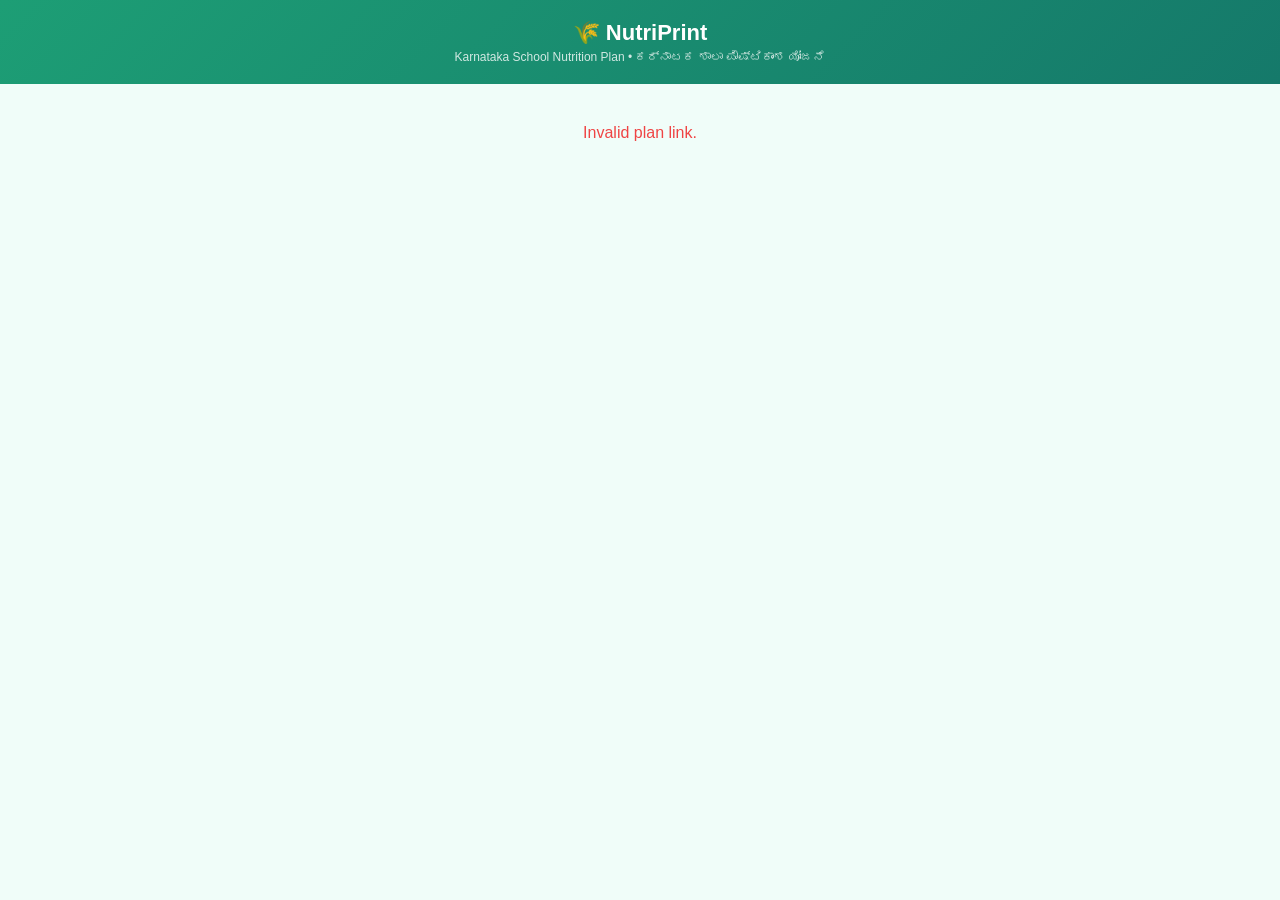
<file: static/plan1.html>
<!DOCTYPE html>
<html lang="en">
<head>
  <meta charset="UTF-8">
  <meta name="viewport" content="width=device-width, initial-scale=1.0">
  <title>NutriPrint — Meal Plan</title>
  <link rel="manifest" href="/manifest.json">
  <style>
    * { margin: 0; padding: 0; box-sizing: border-box; }
    body { font-family: 'Segoe UI', Arial, sans-serif; background: #F0FDF9; color: #1A1A2E; }

    .header {
      background: linear-gradient(135deg, #1D9E75, #15796A);
      color: white; padding: 20px; text-align: center;
    }
    .header h1 { font-size: 22px; font-weight: 800; }
    .header p { font-size: 12px; opacity: 0.8; margin-top: 4px; }

    .plan-meta {
      background: white; margin: 16px; border-radius: 12px;
      padding: 16px; border: 1px solid #BBF7D0;
    }
    .meta-row { display: flex; justify-content: space-between; margin-bottom: 8px; font-size: 13px; }
    .meta-label { color: #64748B; font-weight: 600; }
    .meta-value { color: #1A1A2E; font-weight: 700; }
    .bmi-badge {
      display: inline-block; padding: 4px 12px; border-radius: 20px;
      font-size: 11px; font-weight: 700;
    }

    .section-title {
      font-size: 14px; font-weight: 800; color: #1D9E75;
      padding: 0 16px; margin: 20px 0 12px;
      text-transform: uppercase; letter-spacing: 0.5px;
    }

    .day-card {
      background: white; margin: 0 16px 16px; border-radius: 12px;
      overflow: hidden; border: 1px solid #E2E8F0;
    }
    .day-header {
      background: linear-gradient(135deg, #1D9E75, #15796A);
      color: white; padding: 10px 16px;
      display: flex; justify-content: space-between; align-items: center;
    }
    .day-name { font-size: 14px; font-weight: 700; }
    .day-name-kn { font-size: 11px; opacity: 0.8; }
    .day-cost { font-size: 12px; background: rgba(255,255,255,0.2); padding: 2px 8px; border-radius: 10px; }

    .meal-row {
      display: flex; align-items: flex-start; gap: 12px;
      padding: 12px 16px; border-bottom: 1px solid #F1F5F9;
    }
    .meal-row:last-child { border-bottom: none; }
    .meal-icon { font-size: 22px; flex-shrink: 0; width: 32px; text-align: center; }
    .meal-slot-label { font-size: 10px; font-weight: 700; color: #94A3B8; text-transform: uppercase; }
    .meal-name-en { font-size: 14px; font-weight: 700; color: #1A1A2E; margin: 2px 0; }
    .meal-name-kn { font-size: 12px; color: #64748B; }
    .meal-nutrition {
      display: flex; flex-wrap: wrap; gap: 6px; margin-top: 6px;
    }
    .nutrition-tag {
      background: #F0FDF4; border: 1px solid #BBF7D0;
      border-radius: 4px; padding: 2px 6px; font-size: 10px;
      font-weight: 700; color: #166534;
    }
    .cost-tag {
      background: #FEF3C7; border: 1px solid #FDE68A;
      border-radius: 4px; padding: 2px 6px; font-size: 10px;
      font-weight: 700; color: #B45309;
    }

    /* Recipe expandable */
    .recipe-toggle {
      background: #F8FAFC; border: none; width: 100%;
      text-align: left; padding: 8px 16px; font-size: 12px;
      color: #1D9E75; font-weight: 700; cursor: pointer;
      border-top: 1px solid #F1F5F9;
    }
    .recipe-content {
      display: none; padding: 12px 16px;
      background: #FAFFFE; border-top: 1px solid #E8FDF5;
    }
    .recipe-content.open { display: block; }
    .recipe-ingredients { font-size: 12px; color: #475569; line-height: 1.7; margin-bottom: 10px; }
    .recipe-step { display: flex; gap: 8px; margin-bottom: 6px; font-size: 12px; color: #475569; }
    .step-num {
      background: #1D9E75; color: white; width: 18px; height: 18px;
      border-radius: 50%; font-size: 10px; font-weight: 700;
      display: flex; align-items: center; justify-content: center; flex-shrink: 0;
    }
    .recipe-tip {
      background: #FFFBEB; border-left: 3px solid #F59E0B;
      padding: 8px 12px; border-radius: 4px; font-size: 11px;
      color: #92400E; margin-top: 8px; font-style: italic;
    }

    .nutrition-summary {
      background: #1A1A2E; color: white; margin: 0 16px 16px;
      border-radius: 12px; padding: 16px;
    }
    .nutrition-summary h3 { font-size: 14px; font-weight: 700; margin-bottom: 12px; color: #1D9E75; }
    .summary-grid { display: grid; grid-template-columns: repeat(2,1fr); gap: 10px; }
    .summary-item { background: rgba(255,255,255,0.1); border-radius: 8px; padding: 10px; text-align: center; }
    .summary-num { font-size: 18px; font-weight: 800; color: #1D9E75; }
    .summary-label { font-size: 10px; color: rgba(255,255,255,0.7); margin-top: 2px; }

    .footer {
      text-align: center; padding: 24px 16px; color: #64748B; font-size: 12px;
    }
    .footer strong { color: #1D9E75; }

    .loading { text-align: center; padding: 60px; color: #64748B; }
    .error { text-align: center; padding: 40px; color: #EF4444; }
  </style>
</head>
<body>

<div class="header">
  <h1>🌾 NutriPrint</h1>
  <p>Karnataka School Nutrition Plan • ಕರ್ನಾಟಕ ಶಾಲಾ ಪೌಷ್ಟಿಕಾಂಶ ಯೋಜನೆ</p>
</div>

<div id="app">
  <div class="loading">Loading your meal plan...</div>
</div>

<script>
const FOOD_EMOJIS = {
  'Ragi Mudde':'🌾','Ragi Dosa':'🥞','Ragi Roti':'🫓',
  'Jowar Roti':'🫓','Jowar Dosa':'🥞','Sprout Upma':'🥗',
  'Idli':'🍥','Sambar Rice':'🍚','Coconut Rice':'🥥',
  'Khichdi':'🍲','Curd Rice':'🍚','Vegetable Pulao':'🍚',
  'Sweet Potato':'🍠','Banana':'🍌','Groundnut Chikki':'🍬',
  'Egg Curry':'🥚','Fish Curry':'🐟','Chicken Curry':'🍗',
  'Chapati':'🫓','Poha':'🥣',
};

function getEmoji(name) {
  if (!name) return '🍽️';
  for (const k in FOOD_EMOJIS) {
    if (name.toLowerCase().includes(k.toLowerCase())) return FOOD_EMOJIS[k];
  }
  return '🍽️';
}

function toggleRecipe(id) {
  const el = document.getElementById(id);
  if (el) el.classList.toggle('open');
}

async function loadPlan() {
  const qrCode = window.location.pathname.split('/plan/')[1];
  if (!qrCode) {
    document.getElementById('app').innerHTML = '<div class="error">Invalid plan link.</div>';
    return;
  }

  try {
    const resp = await fetch(`/api/plan/${qrCode}`);
    if (!resp.ok) throw new Error('Plan not found');
    const data = await resp.json();
    renderPlan(data);
  } catch (e) {
    document.getElementById('app').innerHTML =
      '<div class="error">Plan not found or expired.<br>Please ask the teacher for a new plan.</div>';
  }
}

function renderPlan(data) {
  const { school_name, teacher_name, student_name, bmi_status, month, plan_data } = data;
  const { meal_plan, school_details } = plan_data;

  const statusColor = bmi_status === 'Normal' ? '#10B981'
    : bmi_status === 'Underweight' ? '#F59E0B' : '#EF4444';

  const days = ['Monday','Tuesday','Wednesday','Thursday','Friday','Saturday'];
  const slots = ['breakfast','lunch','snack','dinner'];
  const slotIcons = { breakfast:'🌅', lunch:'☀️', snack:'🌤️', dinner:'🌙' };
  const slotNames = { breakfast:'Breakfast / ಬೆಳಗಿನ ತಿಂಡಿ', lunch:'Lunch / ಮಧ್ಯಾಹ್ನದ ಊಟ', snack:'Snack / ಸಂಜೆ ತಿಂಡಿ', dinner:'Dinner / ರಾತ್ರಿ ಊಟ' };

  // Calculate weekly averages
  let totalProtein = 0, totalCalcium = 0, totalIron = 0, totalCost = 0, dayCount = 0;
  days.forEach(day => {
    const n = meal_plan[day]?.nutrients;
    if (n) { totalProtein += n.protein; totalCalcium += n.calcium; totalIron += n.iron; totalCost += n.cost; dayCount++; }
  });

  const html = `
    <div class="plan-meta">
      <div class="meta-row">
        <span class="meta-label">School / ಶಾಲೆ</span>
        <span class="meta-value">${school_name}</span>
      </div>
      <div class="meta-row">
        <span class="meta-label">Teacher / ಶಿಕ್ಷಕರು</span>
        <span class="meta-value">${teacher_name}</span>
      </div>
      ${student_name ? `
      <div class="meta-row">
        <span class="meta-label">Student / ವಿದ್ಯಾರ್ಥಿ</span>
        <span class="meta-value">${student_name}</span>
      </div>` : ''}
      ${bmi_status ? `
      <div class="meta-row">
        <span class="meta-label">Growth Status</span>
        <span class="bmi-badge" style="background:${statusColor}20;color:${statusColor}">${bmi_status}</span>
      </div>` : ''}
      <div class="meta-row">
        <span class="meta-label">Month / ತಿಂಗಳು</span>
        <span class="meta-value">${month} 2026</span>
      </div>
      ${school_details?.portion_label_en ? `
      <div style="margin-top:8px;font-size:11px;color:#64748B;background:#F8FAFC;padding:8px;border-radius:6px;">
        📏 ${school_details.portion_label_en}
      </div>` : ''}
    </div>

    <div class="section-title">📅 Weekly Meal Plan / ಸಾಪ್ತಾಹಿಕ ಊಟದ ವೇಳಾಪಟ್ಟಿ</div>

    ${days.map(day => {
      const dayData = meal_plan[day];
      if (!dayData) return '';
      const n = dayData.nutrients;
      const dayKn = dayData.day_kn || '';

      return `
        <div class="day-card">
          <div class="day-header">
            <div>
              <div class="day-name">${day}</div>
              <div class="day-name-kn">${dayKn}</div>
            </div>
            ${n ? `<div class="day-cost">₹${n.cost}</div>` : ''}
          </div>

          ${slots.map(slot => {
            const food = dayData[slot];
            if (!food) return '';
            const emoji = getEmoji(food.name_en);
            const recipeId = `recipe-${day}-${slot}`;
            const hasRecipe = food.ingredients || food.recipe_steps;

            return `
              <div class="meal-row">
                <div class="meal-icon">${emoji}</div>
                <div style="flex:1">
                  <div class="meal-slot-label">${slotIcons[slot]} ${slotNames[slot]}</div>
                  <div class="meal-name-en">${food.name_en || ''}</div>
                  <div class="meal-name-kn">${food.name_kn || ''}</div>
                  <div class="meal-nutrition">
                    <span class="nutrition-tag">📏 ${food.serving_size || '1 portion'}</span>
                    <span class="nutrition-tag">P: ${food.scaled_protein ?? food.protein ?? 0}g</span>
                    <span class="nutrition-tag">Ca: ${food.scaled_calcium ?? food.calcium ?? 0}mg</span>
                    <span class="nutrition-tag">Fe: ${food.scaled_iron ?? food.iron ?? 0}mg</span>
                    <span class="cost-tag">₹${food.scaled_cost ?? food.cost ?? 0}</span>
                  </div>
                </div>
              </div>
              ${hasRecipe ? `
                <button class="recipe-toggle" onclick="toggleRecipe('${recipeId}')">
                  👩‍🍳 How to make ${food.name_en} / ಅಡುಗೆ ವಿಧಾನ ▼
                </button>
                <div class="recipe-content" id="${recipeId}">
                  ${food.ingredients ? `
                    <div class="recipe-ingredients">
                      🛒 <strong>Ingredients:</strong> ${food.ingredients}
                    </div>
                  ` : ''}
                  ${food.recipe_steps ? food.recipe_steps.split('.').filter(s => s.trim()).map((s, i) => `
                    <div class="recipe-step">
                      <span class="step-num">${i+1}</span>
                      <span>${s.trim()}.</span>
                    </div>
                  `).join('') : ''}
                  <div class="recipe-tip">💡 ${food.recipe_tip_en || ''}</div>
                  ${food.recipe_tip_kn ? `<div class="recipe-tip" style="margin-top:6px">ಸಲಹೆ: ${food.recipe_tip_kn}</div>` : ''}
                </div>
              ` : ''}
            `;
          }).join('')}
        </div>
      `;
    }).join('')}

    <div class="nutrition-summary">
      <h3>📊 Weekly Nutrition Summary / ಒಟ್ಟು ಪೌಷ್ಟಿಕಾಂಶ</h3>
      <div class="summary-grid">
        <div class="summary-item">
          <div class="summary-num">${(totalProtein/dayCount).toFixed(1)}g</div>
          <div class="summary-label">Daily Protein</div>
        </div>
        <div class="summary-item">
          <div class="summary-num">${(totalCalcium/dayCount).toFixed(0)}mg</div>
          <div class="summary-label">Daily Calcium</div>
        </div>
        <div class="summary-item">
          <div class="summary-num">${(totalIron/dayCount).toFixed(1)}mg</div>
          <div class="summary-label">Daily Iron</div>
        </div>
        <div class="summary-item">
          <div class="summary-num">₹${(totalCost/dayCount).toFixed(0)}</div>
          <div class="summary-label">Daily Cost</div>
        </div>
      </div>
    </div>

    <div class="footer">
      Generated by <strong>NutriPrint</strong> •
      <strong>${school_name}</strong><br>
      nutriprint.onrender.com • ಕರ್ನಾಟಕ ಶಾಲಾ ಪೌಷ್ಟಿಕಾಂಶ ವೇದಿಕೆ
    </div>
  `;

  document.getElementById('app').innerHTML = html;
}

loadPlan();
</script>
</body>
</html>
</file>
